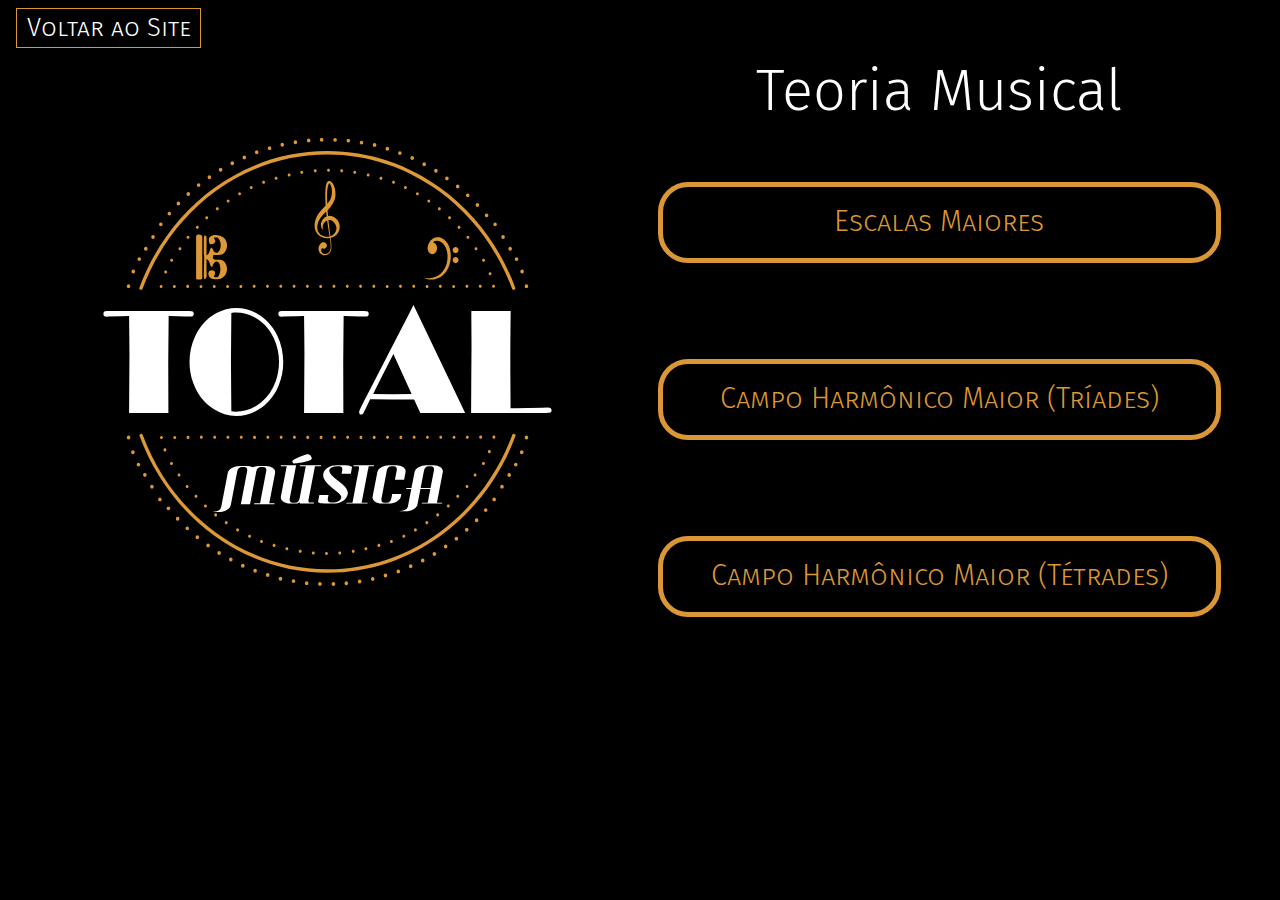
<file: teoria-musical/indice.html>
<!DOCTYPE html>
<html lang="pt-br">

<head>
    <meta charset="UTF-8">
    <meta http-equiv="X-UA-Compatible" content="IE=edge">
    <meta name="viewport" content="width=device-width, initial-scale=1.0">

    <title>Teoria Musical | Total Música</title>
    <!-- Bootstrap -->
    <link rel="stylesheet" href="../assets/css/libs/bootstrap.min.css">
    <!-- Css Personalizado -->
    <link rel="stylesheet" href="../assets/css/base.css">
    <link rel="stylesheet" href="../assets/css/teoria-musical.css">
    <link rel="shortcut icon" href="../assets/img/favicon.ico" />
</head>

<body class="text-white" id="indice">
    <!-- Header -->
    <header id="topo">
        <!-- Navegação -->
        <nav class="navbar navbar-dark">
            <!-- Voltar -->
            <div c lass="col-12">
                <a class="navbar-brand" href="/index.html" id="logo-menu">Voltar ao Site</a>
            </div>
        </nav>
    </header>
    <main class="container-fluid main">
        <!-- <div class="d-flex justify-content-center align-items-center mt-5"> -->
            <div class="text-center">
                <img src="../assets/img/logo_total_musica.svg" alt="Logo Total Música" class="img-fluid" id="logo">
            </div>
            <div class="text-center d-flex flex-column">
                <h1 class="text-center">Teoria Musical</h1>
                <div class="col-12 text-center my-5">
                    <a class="button buttonIndice" href="escala-maior.html">Escalas Maiores</a>
                </div>
                <div class="col-12 text-center my-5">
                    <a class="button buttonIndice" href="campo-harmonico-maior.html">Campo Harmônico Maior (Tríades)</a>
                </div>
                <div class="col-12 text-center my-5">
                    <a class="button buttonIndice" href="campo-harmonico-maior-tetrades.html">Campo Harmônico Maior
                        (Tétrades)</a>
                </div>
            </div>
        <!-- </div> -->
    </main>

    <script src="../assets/js/libs/jquery-3.6.0.min.js"></script>
    <script src="https://cdnjs.cloudflare.com/ajax/libs/popper.js/1.14.3/umd/popper.min.js"
        integrity="sha384-ZMP7rVo3mIykV+2+9J3UJ46jBk0WLaUAdn689aCwoqbBJiSnjAK/l8WvCWPIPm49" crossorigin="anonymous">
    </script>
    <script src="../assets/js/libs/bootstrap.min.js"></script>
    <script src="../assets/js/back-to-top.js"></script>

</body>

</html>
</file>
<file: assets/css/base.css>
/*<><><><><><> Cores <><><><><><> */
:root {
    --black: #000;
    --gold: #db9736;
    --white: #fff;
}

/*<><><><><><> Fonte <><><><><><> */
@font-face {
    font-family: 'fira_light';
    src: url('../font/FiraSans-Light.ttf');
    font-weight: normal;
    font-style: normal;
}

@font-face {
    font-family: 'fira_medium';
    src: url('../font/FiraSans-Medium.ttf');
    font-weight: normal;
    font-style: normal;
}

/*<><><><><><> Estilo Geral <><><><><><> */
html {
    scroll-behavior: smooth;
}

body {
    font-family: "fira_light", sans-serif;
    font-size: 1.2rem;
    font-weight: 300;
    box-sizing: border-box;
}

h1,
h2 {
    font-size: 3.6rem;
    font-weight: 300;
}

h3 {
    font-variant: small-caps;
}

h5 {
    font-family: "fira_medium";
}

ul li {
    line-height: 40px;
}

a {
    color: var(--gold);
}

a:hover {
    text-decoration: none;
    color: var(--white);
}

hr {
    height: 1px;
    margin: 3rem 0;
    background-color: var(--gold);
    box-shadow: 1px 1px 1px rgb(204, 204, 204);
}

header {
    background-color: var(--black);
}


/*<><><><><><> Texto Selecionado <><><><><><>*/
::selection {
    background: var(--gold);
    color: var(--white);
}

/*<><><><><><> Navegação Base <><><><><><>*/
nav {
    font-family: "fira_light", sans-serif;
    font-variant: small-caps;
    font-size: 1.4rem;
    background-color: var(--black);
}

nav a {
    color: var(--white);
}

nav a:hover {
    color: var(--gold);
}

#logo-menu {
    font-size: 1.6rem;
    border: 1px solid var(--gold);
    padding: 0 .6rem;
}

#logo-menu:hover {
    background-color: var(--gold);
    transition: 0.5s;
}

#navegacao a {
    color: var(--white);
}

#navegacao a:hover {
    color: var(--gold);
    transition: 0.5s;
}

.contact-link {
    color: var(--black);
}

.contact-link:hover {
    color: var(--gold);
}


/*<><><><><><> Botão Voltar ao Inicio da Página <><><><><><>*/
.back-to-top {
    position: fixed;
    bottom: 15px;
    right: 15px;
    color: var(--gold);
    display: none;
    font-size: 1.25rem;
    z-index: 100;
}

.back-to-top:hover {
    color: #333;
}

/*<><><><><><> Botões <><><><><><>*/
.button,
button,
input[type="button"],
input[type="submit"],
input[type="reset"] {
    font-size: 1.8rem;
    line-height: 22px;
    font-variant: small-caps;
    background: transparent;
    border: 5px solid var(--gold);
    display: inline-block;
    cursor: pointer;
    color: var(--gold);
    padding: .87rem 3rem;
    -webkit-border-radius: 30px;
    -moz-border-radius: 30px;
    border-radius: 30px;
    overflow: hidden;
    position: relative;
    vertical-align: middle;
    z-index: 1;
    -moz-osx-font-smoothing: grayscale;
    -webkit-transition: all 0.5s ease;
    -moz-transition: all 0.5s ease;
    -o-transition: all 0.5s ease;
    transition: all 0.5s ease;
    outline: none;
    text-align: center;
}

.button:hover,
button:hover,
input[type="button"]:hover,
input[type="submit"]:hover,
input[type="reset"]:hover,
.button:hover,
button:hover,
input[type="button"]:hover,
input[type="submit"]:hover,
input[type="reset"]:hover {
    outline: none;
    text-decoration: none;
}

.button::before,
button::before,
input[type="button"]::before,
input[type="submit"]::before,
input[type="reset"]::before {
    content: "";
    z-index: -1;
    position: absolute;
    top: 50%;
    left: 100%;
    margin: -15px 0 0 1px;
    width: 30px;
    height: 30px;
    border-radius: 50%;
    background: var(--gold);
    -webkit-transform-origin: 100% 50%;
    transform-origin: 100% 50%;
    -webkit-transform: scale3d(1, 2, 1);
    transform: scale3d(1, 2, 1);
    -webkit-transition: -webkit-transform 0.3s, opacity 0.3s;
    transition: transform 0.3s, opacity 0.3s;
    -webkit-transition-timing-function: cubic-bezier(0.7, 0, 0.9, 1);
    transition-timing-function: cubic-bezier(0.7, 0, 0.9, 1);
}

.button:hover,
button:hover,
input[type="button"]:hover,
input[type="submit"]:hover,
input[type="reset"]:hover {
    color: #ffffff !important;
    background-color: var(--gold);
}

.button:hover::before,
button:hover::before,
input[type="button"]:hover::before,
input[type="submit"]:hover::before,
input[type="reset"]:hover::before {
    -webkit-transform: scale3d(9, 9, 1);
    transform: scale3d(9, 9, 1);
}

/*<><><><><><> Footer <><><><><><>*/
footer {
    width: 100%;
    overflow-x: hidden;
    background-color: var(--black);
}

.img-footer {
    width: 20%;
}

.social-icon {
    color: var(--white);
    font-size: 1.6rem;
    -webkit-transition: transform 0.4s ease-in-out;
    -moz-transition: transform 0.4s ease-in-out;
    -o-transition: transform 0.4s ease-in-out;
    transition: transform 0.4s ease-in-out;
}

.social-icon:hover {
    transform: rotate(360deg);
    -ms-transform: rotate(360deg);
    -webkit-transform: rotate(360deg);
    color: var(--gold);
}

@media screen and (max-width: 768px) {

    .img-footer {
        width: 50%;
    }

}
</file>
<file: assets/css/teoria-musical.css>
/*<><><><><><> Página Índice <><><><><><>*/

header {
  height: fit-content;
}

#indice {
  background-color: var(--black);
  width: 100%;
}

.main {
  width: 100%;
  display: flex;
  justify-content: center;
  align-items: center;
}

.block {
  width: 50%;
}

#logo {
  margin-right: 2rem;
}

.buttonIndice {
  width: 100%;
  line-height: 1.5;
}

.buttonTeoria {
  font-size: 1.4rem;
  line-height: 40px;
  width: 30%;
  padding: 0;
}

select:focus {
  outline: none !important;
  border-color: var(--gold) !important;
  box-shadow: 0 0 5px var(--gold) !important;
}

@media screen and (max-width: 768px) {

  h1 {
    font-size: 2rem;
  }

  h5 {
    font-size: 1rem;
  }

  .main {
    flex-direction: column;
  }

  .buttonIndice {
    font-size: 1.4rem;
    height: 80px;
    width: 100%;
    display: flex;
    justify-content: center;
    align-items: center;
  }

  .buttonTeoria {
    font-size: 1rem;
    width: 50%;
  }

  #logo {
    width: 80%;
    margin: 3rem auto;
  }
}
</file>
